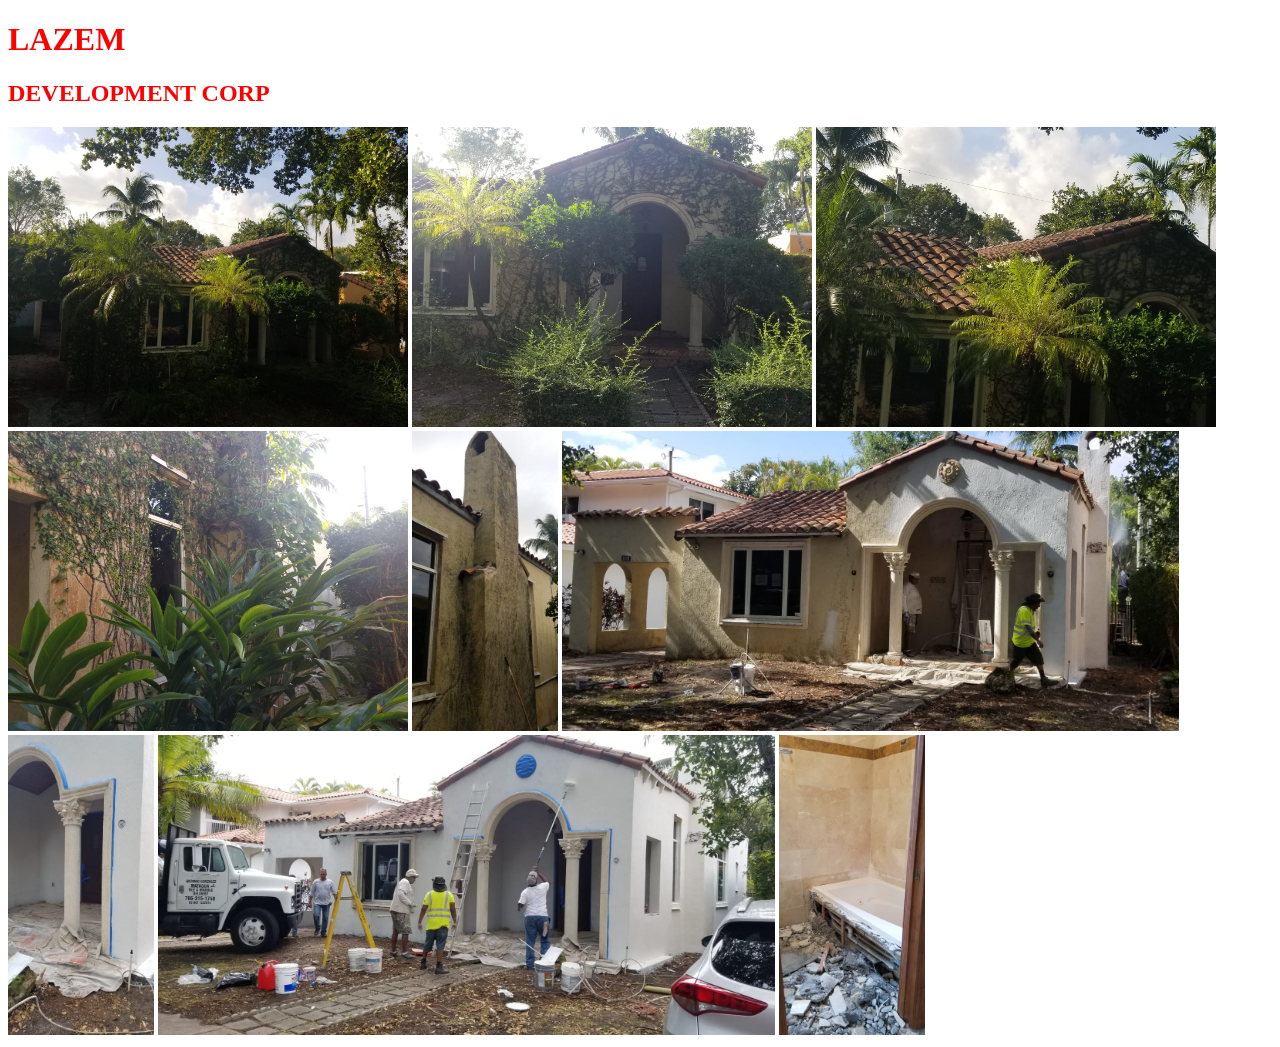
<file: docs/index.html>
<!DOCTYPE html>
<html lang="en">

<head>
    <meta charset="UTF-8">
    <meta name="viewport" content="width=device-width, initial-scale=1.0">
    <meta http-equiv="X-UA-Compatible" content="ie=edge">
    <title>Document</title>
    <link rel="stylesheet" href="common/main.css">
</head>

<body>
    <h1>LAZEM</h1>
    <h2>DEVELOPMENT CORP</h2>
    <img src="images/1.jpg" height="300px" alt="">
    <img src="images/2.jpg" height="300px" alt="" id="front">
    <img src="images/3.jpg" height="300px" alt="">
    <br>
    <img src="images/4.jpg" height="300px" alt="" id="front">
    <img src="images/5.jpg" height="300px" alt="" id="front">
    <img src="images/6.jpg" height="300px" alt="" id="front">
    <br>
    <img src="images/7.jpg" height="300px" alt="" id="front">
    <img src="images/8.jpg" height="300px" alt="" id="front">
    <img src="images/9.jpg" height="300px" alt="" id="front">


    <!-- 
    <div class="profile-image">
        <a href="#"><img src="images/2.jpg" /></a>
        <div class="image_hover_bg"></div>
    </div>

    <style>
        .profile-image {
            position: relative;
        }

        .profile-image img {
            width: 200px;
            height: 200px;
            /* border-radius: 500px; */
            display: block;
        }

        .image_hover_bg {
            background: url("images/6.jpg") no-repeat scroll center center rgba(0, 0, 0, 0);
            height: 300px;
            position: absolute;
            top: 0;
            width: 210px;
            z-index: -1;
            display: none;
        }

        .profile-image:hover .image_hover_bg {
            display: block
        } 
    </style> 
-->


</body>

</html>
</file>
<file: docs/common/main.css>
/* .profile-image:hover .overlay {
    position: absolute;
    width: 48px;
    height: 48px;
    z-index: 100;
    background: transparent url("images/6.jpg") no-repeat;
    cursor: pointer;
} */
.profile-image:hover .overlay {
    position: absolute;
    width: 48px;
    height: 48px;
    z-index: 100;
    background: transparent url('images/6.jpg') no-repeat;
    cursor: pointer;
}

/* div:hover {
    background-color: green;
    cursor: pointer;
} */

h1,
h2 {
    color: red;
}
</file>
